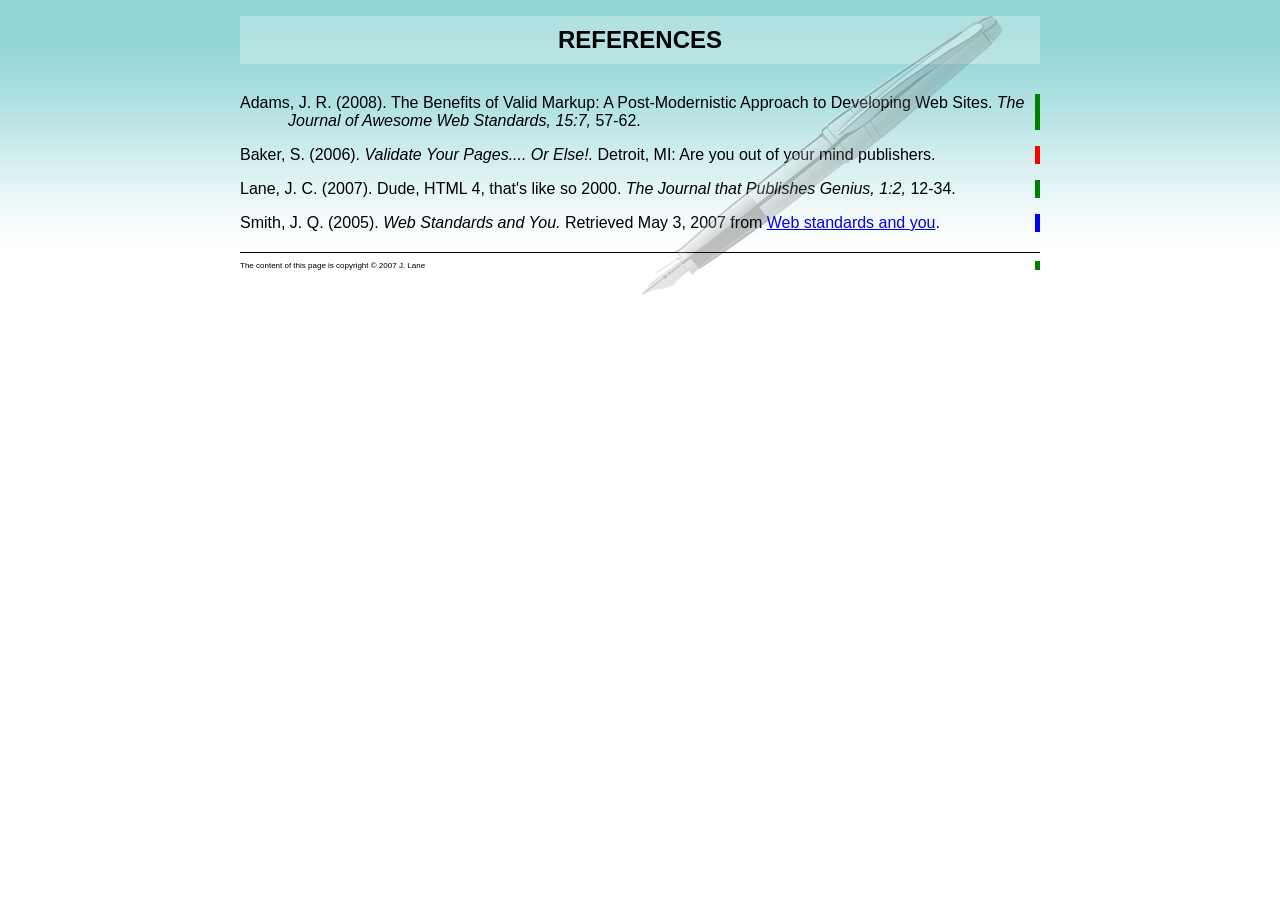
<file: index.html>
<!DOCTYPE html>

<html>
	<head>
  		<meta charset="utf-8" />
  		<title>References</title>
  		<style type="text/css">
    		@import url("styles.css");
 		</style>
	</head>
	<body>
 		<div id="bggraphic"></div>
  		<div id="header">
    		<h1>References</h1>
  		</div>
  		<div id="references">
    		<cite id="article">Adams, J. R. (2008). The Benefits of Valid Markup:
     A Post-Modernistic Approach to Developing Web Sites. <em>The Journal
     of Awesome Web Standards, 15:7,</em> 57-62.</cite>
    		<cite class="book">Baker, S. (2006). <em>Validate Your Pages....
     Or Else!.</em> Detroit, MI: Are you out of your mind publishers.</cite>
    		<cite id="article">Lane, J. C. (2007). Dude, HTML 4, that's like
     so 2000. <em>The Journal that Publishes Genius, 1:2, </em> 12-34.</cite>
    		<cite class="website">Smith, J. Q. (2005). <em>Web Standards and You.</em>
     Retrieved May 3, 2007 from <a href="http://www.webstandardsandyou.com/">
     Web standards and you</a>.</cite>
  		</div>
  		<div id="footer">
    		<p id="article">The content of this page is copyright © 2007 
      <a href="mailto:jonathanlane@gmail.com">J. Lane</a></p>
  		</div>
	</body>
</html>
</file>
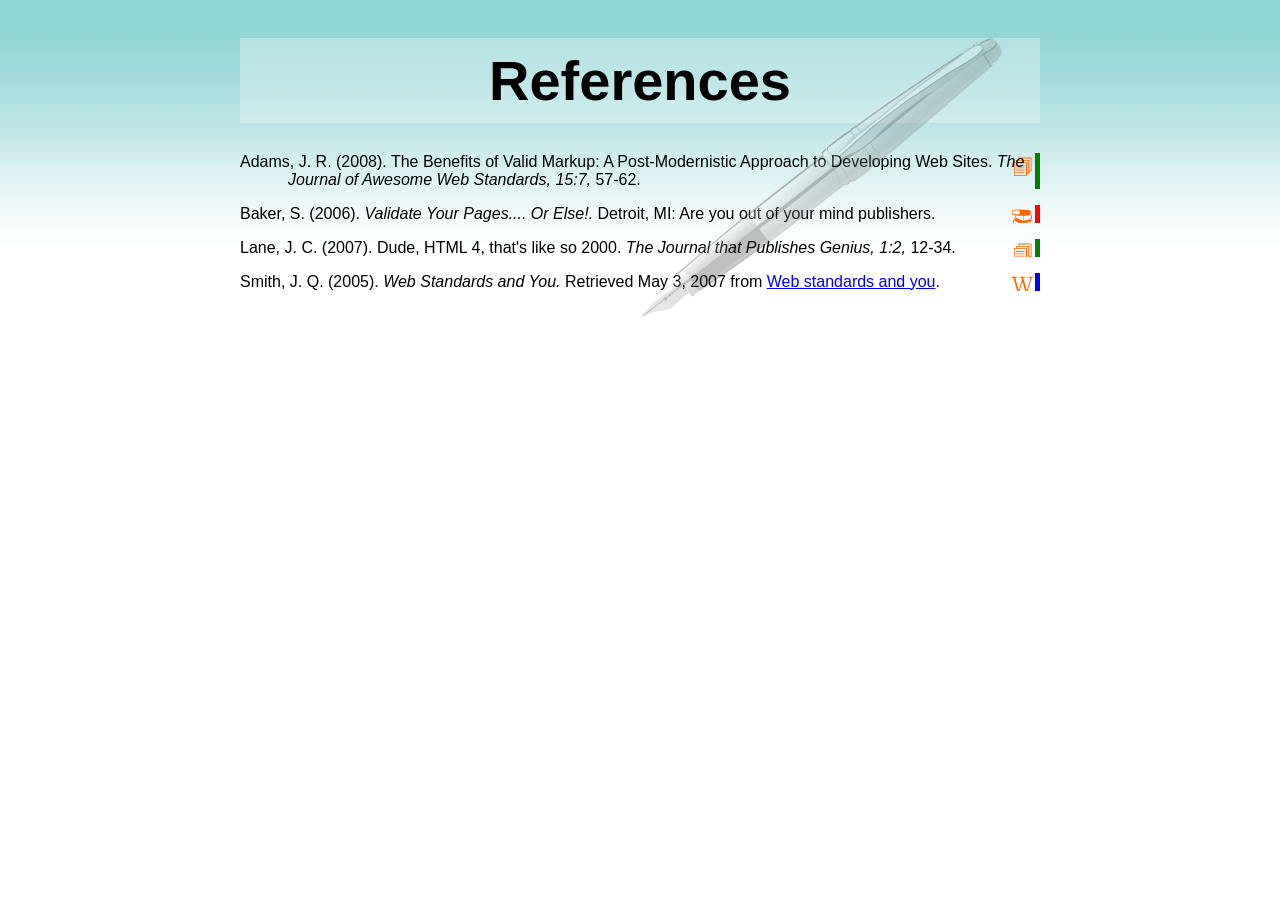
<file: A1/index.html>
<!DOCTYPE html>

<html>
<head>
  <meta charset="utf-8" />
  <title>References</title>
  <style type="text/css">
    @import url("style.css");
  </style>
</head>
<body>
  <div id="bggraphic"></div>
  <div id="header">
    <h1>References</h1>
  </div>
  <div id="references">
    <cite class="article">Adams, J. R. (2008). The Benefits of Valid Markup:
     A Post-Modernistic Approach to Developing Web Sites. <em>The Journal
     of Awesome Web Standards, 15:7,</em> 57-62.</cite>
    <cite class="book">Baker, S. (2006). <em>Validate Your Pages....
     Or Else!.</em> Detroit, MI: Are you out of your mind publishers.</cite>
    <cite class="article">Lane, J. C. (2007). Dude, HTML 4, that's like
     so 2000. <em>The Journal that Publishes Genius, 1:2, </em> 12-34.</cite>
    <cite class="website">Smith, J. Q. (2005). <em>Web Standards and You.</em>
     Retrieved May 3, 2007 from <a href="http://www.webstandardsandyou.com/">
     Web standards and you</a>.</cite>
  </div>
  <div id="footer">
    <p>The content of this page is copyright � 2007 
      <a href="mailto:jonathanlane@gmail.com">J. Lane</a></p>
  </div>
</body>
</html>
</file>
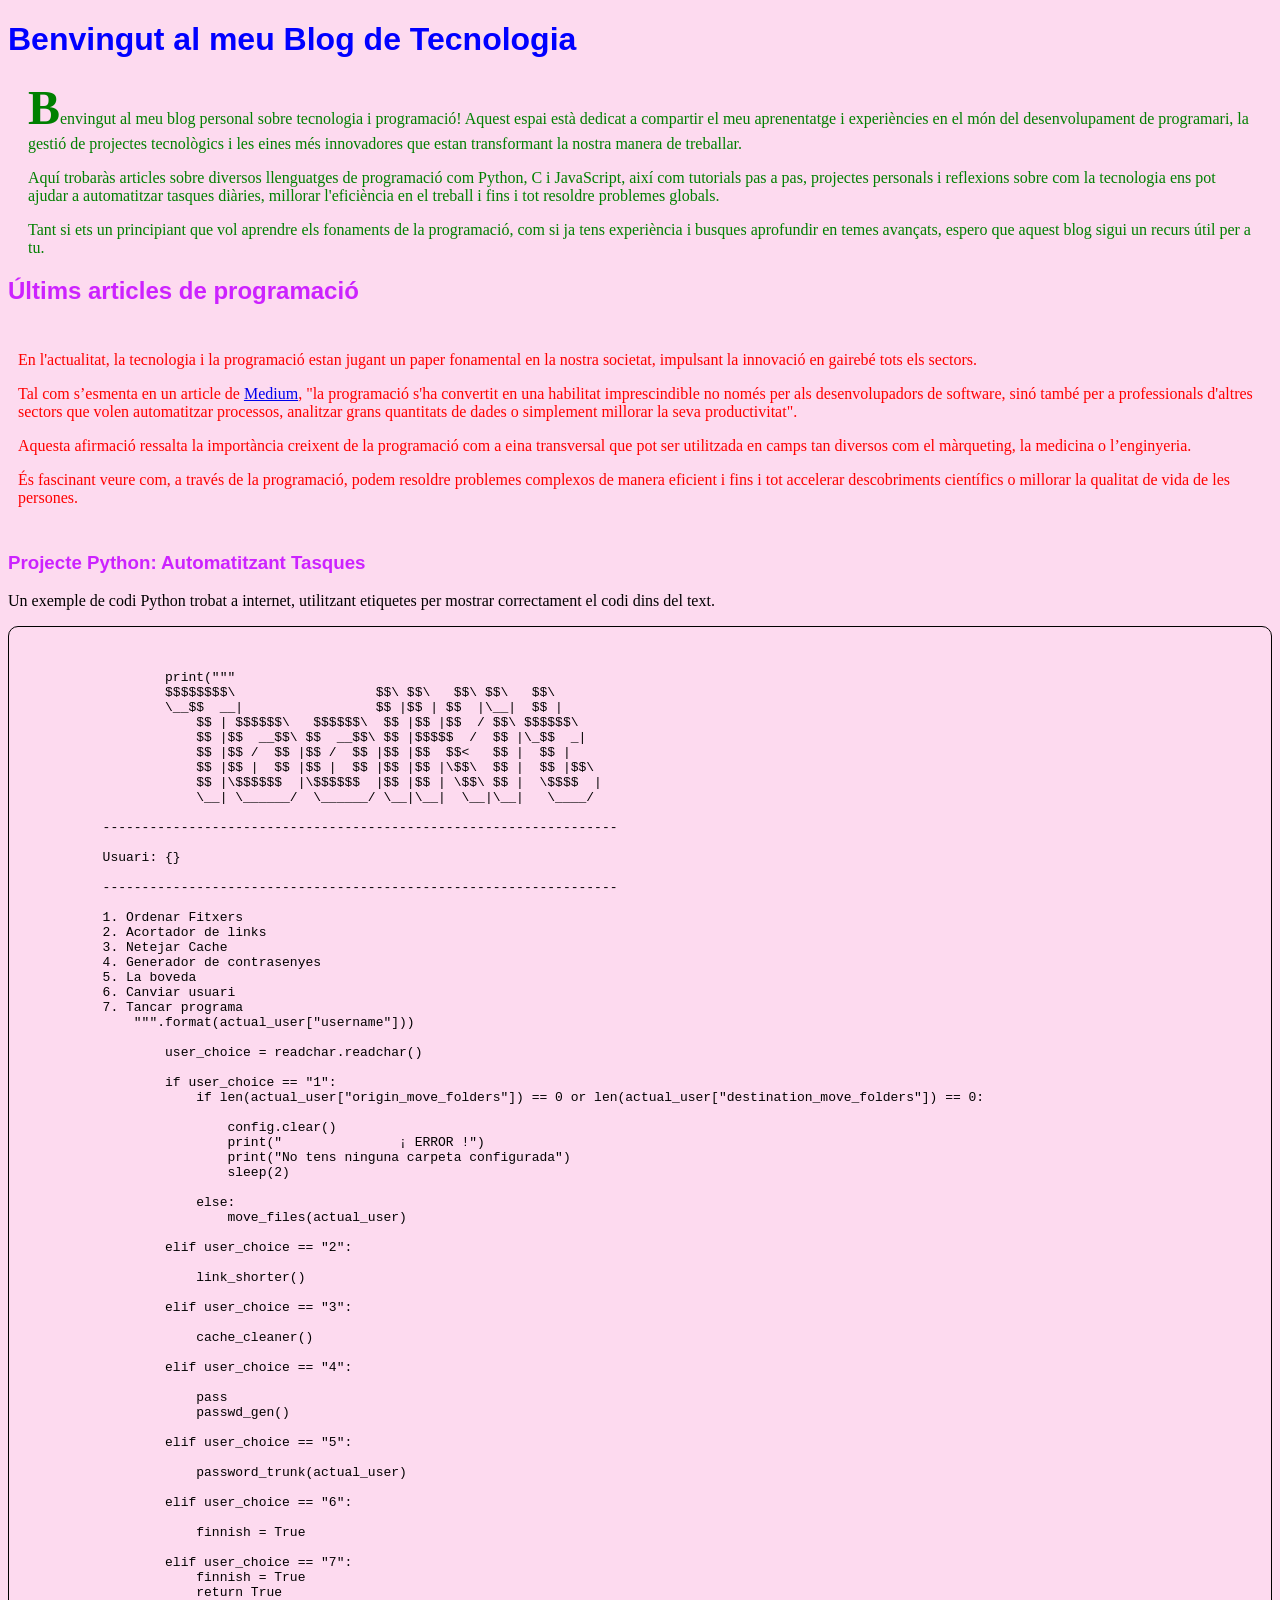
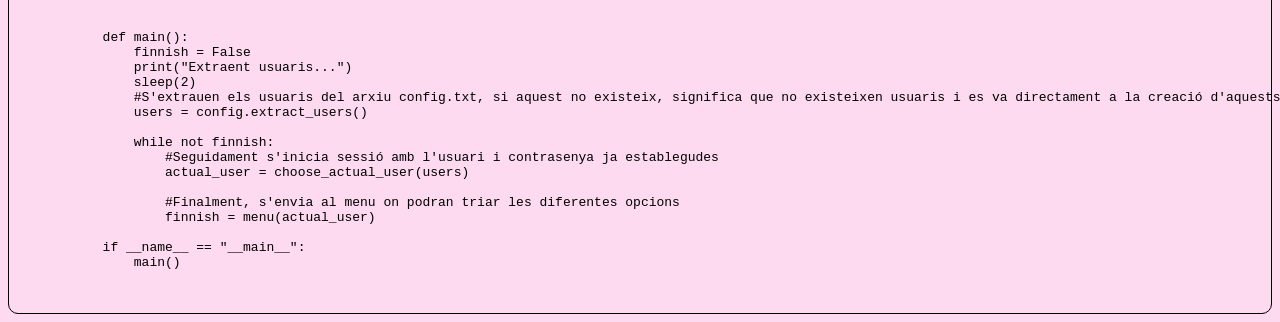
<file: A2/index.html>
<!DOCTYPE html>
<html lang="es">
<head>
    <meta charset="UTF-8">
    <meta name="description" content="Compartint projectes, codis i coneixements sobre tecnologia, programació i més">
    <meta name="author" content="Walid El Ourfi">
    <meta name="viewport" content="width=device-width, initial-scale=1.0">
    <link rel="stylesheet" href="style.css">
    <title>Blog de Tecnologia i Programació</title>
</head>
<body>
    <h1>Benvingut al meu Blog de Tecnologia</h1>
    <div class="Paragraf1">
        <p id="Special"> 
            Benvingut al meu blog personal sobre tecnologia i programació! 
            Aquest espai està dedicat a compartir el meu aprenentatge i experiències en el 
            món del desenvolupament de programari, la gestió de projectes tecnològics i les eines més 
            innovadores que estan transformant la nostra manera de treballar.</p>
        <p>
            Aquí trobaràs articles sobre diversos llenguatges de programació com Python, 
            C i JavaScript, així com tutorials pas a pas, projectes personals i reflexions sobre com la 
            tecnologia ens pot ajudar a automatitzar tasques diàries, millorar l'eficiència en el treball 
            i fins i tot resoldre problemes globals.
        </p>
        <p>
            Tant si ets un principiant que vol aprendre els fonaments de la programació, com si ja tens 
            experiència i busques aprofundir en temes avançats, espero que aquest blog sigui un recurs útil per a tu.
        </p>
    </div>

    <h2>Últims articles de programació</h2>
    <div class="Paragraf2">
        <p>
            En l'actualitat, la tecnologia i la programació estan jugant un paper fonamental en 
            la nostra societat, impulsant la innovació en gairebé tots els sectors. 
        </p>
        <p>
            Tal com s’esmenta en un article de <a href="https://medium.com">Medium</a>, "la programació s'ha convertit en una habilitat 
            imprescindible no només per als desenvolupadors de software, sinó també per a professionals 
            d'altres sectors que volen automatitzar processos, analitzar grans quantitats de dades o 
            simplement millorar la seva productivitat".
        </p>
        <p>
            Aquesta afirmació ressalta la importància creixent de la programació com a eina transversal que pot ser utilitzada en camps tan diversos com el màrqueting, la medicina o l’enginyeria.
        </p>
        <p>
            És fascinant veure com, a través de la programació, podem resoldre problemes 
            complexos de manera eficient i fins i tot accelerar descobriments científics o millorar la qualitat de vida de les persones.
        </p>
    </div>

    <h3>Projecte Python: Automatitzant Tasques</h3>
    <p id="TextPython"> Un exemple de codi Python trobat a internet, utilitzant etiquetes per mostrar correctament el codi dins del text.</p>
    <div id="codigo">
        <pre>
        <code>
            
                    print(""" 
                    $$$$$$$$\                  $$\ $$\   $$\ $$\   $$\     
                    \__$$  __|                 $$ |$$ | $$  |\__|  $$ |    
                        $$ | $$$$$$\   $$$$$$\  $$ |$$ |$$  / $$\ $$$$$$\   
                        $$ |$$  __$$\ $$  __$$\ $$ |$$$$$  /  $$ |\_$$  _|  
                        $$ |$$ /  $$ |$$ /  $$ |$$ |$$  $$<   $$ |  $$ |    
                        $$ |$$ |  $$ |$$ |  $$ |$$ |$$ |\$$\  $$ |  $$ |$$\ 
                        $$ |\$$$$$$  |\$$$$$$  |$$ |$$ | \$$\ $$ |  \$$$$  |
                        \__| \______/  \______/ \__|\__|  \__|\__|   \____/ 

            ------------------------------------------------------------------

            Usuari: {} 

            ------------------------------------------------------------------

            1. Ordenar Fitxers
            2. Acortador de links
            3. Netejar Cache
            4. Generador de contrasenyes
            5. La boveda
            6. Canviar usuari
            7. Tancar programa
                """.format(actual_user["username"]))

                    user_choice = readchar.readchar()

                    if user_choice == "1":
                        if len(actual_user["origin_move_folders"]) == 0 or len(actual_user["destination_move_folders"]) == 0:
                            
                            config.clear()
                            print("               ¡ ERROR !")
                            print("No tens ninguna carpeta configurada")
                            sleep(2)
                        
                        else:
                            move_files(actual_user)
                    
                    elif user_choice == "2":
                    
                        link_shorter()
                    
                    elif user_choice == "3":
                        
                        cache_cleaner()
                
                    elif user_choice == "4":

                        pass
                        passwd_gen()
                    
                    elif user_choice == "5":
                        
                        password_trunk(actual_user)

                    elif user_choice == "6":

                        finnish = True

                    elif user_choice == "7":
                        finnish = True
                        return True


            def main():
                finnish = False
                print("Extraent usuaris...")
                sleep(2)
                #S'extrauen els usuaris del arxiu config.txt, si aquest no existeix, significa que no existeixen usuaris i es va directament a la creació d'aquests
                users = config.extract_users()
                
                while not finnish:
                    #Seguidament s'inicia sessió amb l'usuari i contrasenya ja establegudes
                    actual_user = choose_actual_user(users)
                    
                    #Finalment, s'envia al menu on podran triar les diferentes opcions
                    finnish = menu(actual_user)

            if __name__ == "__main__":
                main()
        </code>
        </pre>
    </div>


</body>
</html>
</file>
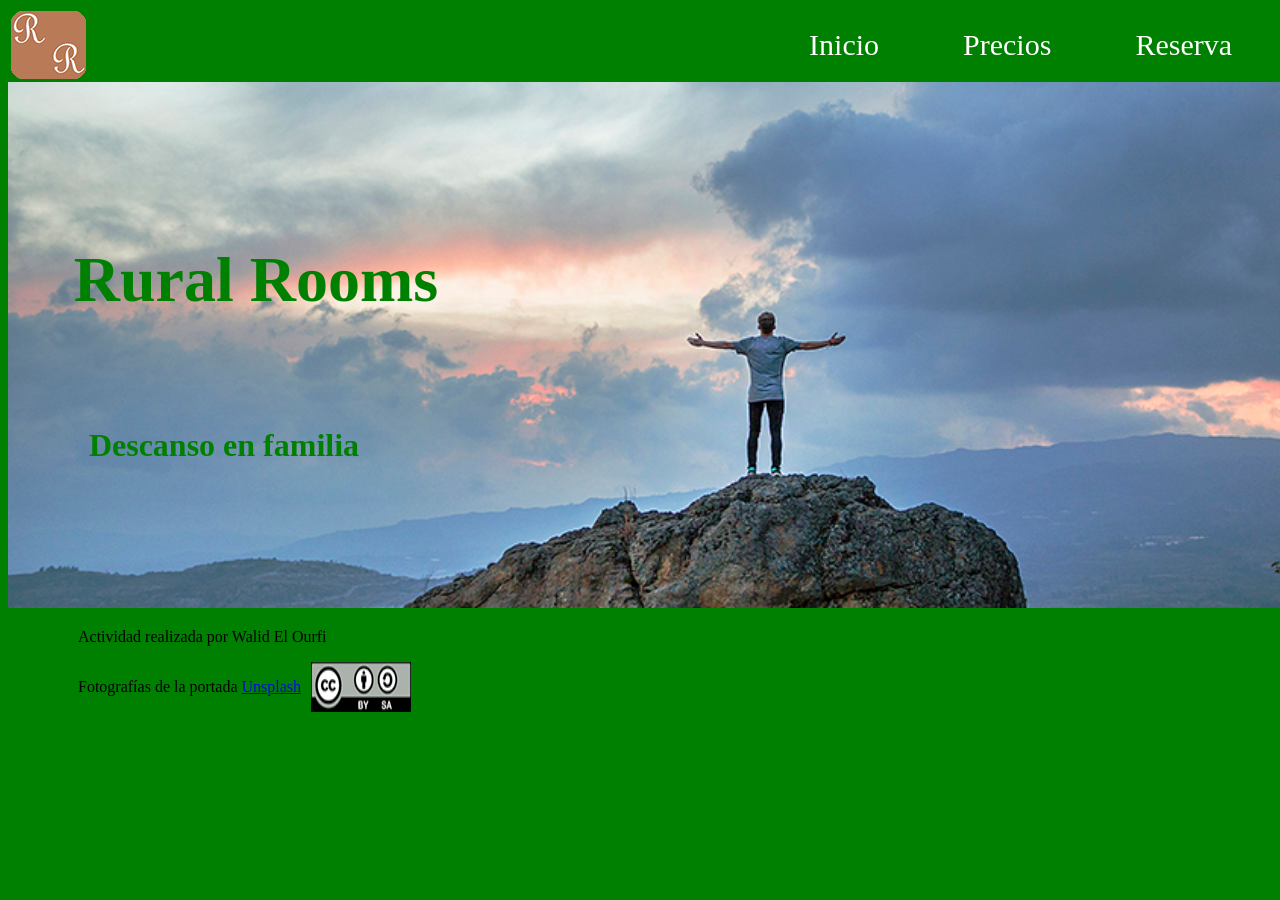
<file: A4/index.html>
<!DOCTYPE html>
<html lang="es">
<head>
    <meta charset="UTF-8">
    <meta name="viewport" content="width=device-width, initial-scale=1.0">
    <meta name="description" content="Rural Rooms, Habitatge a la natura">
    <meta name="keywords" content="Rural Rooms, Habitatge a la natura">
    <meta name="author" content="Walid El Ourfi">
    <link rel="icon" href="img/RRLogo.png">
    <title>Rural Rooms</title>
    <link rel="stylesheet" href="style.css">
</head>
<body>
    <header>
        <img class="site_logo_header" src="img/RRLogo.png" alt="Site Logo Rural Rooms">
        <nav>
            <a class="indexes" href="index.html">Inicio</a>
            <a class="indexes" href="precios.html">Precios</a>
            <a class="indexes" href="reserva.html">Reserva</a>
        </nav>
    </header>
    <img id="main_image" alt="Senyor adorant la natura" src="img/fondoindex.jpg">
    <h1 id="rr_inside_image">Rural Rooms</h1>
    <h2 id="slogan__inside_image">Descanso en familia</h2>

    <footer>
        <div class="margin_footer">
            <p>
                Actividad realizada por Walid El Ourfi 
            </p>
            <div class="footer_unsplash">
                <p>
                    Fotografías de la portada <a href="http://creativecommons.org/licenses/by-sa/4.0/.">Unsplash</a>
                </p>
                <img alt="Creative Commons Logo" src="img/creative-commons.png">
            </div>
        </div>
    </footer>
</body>
</html>
</file>
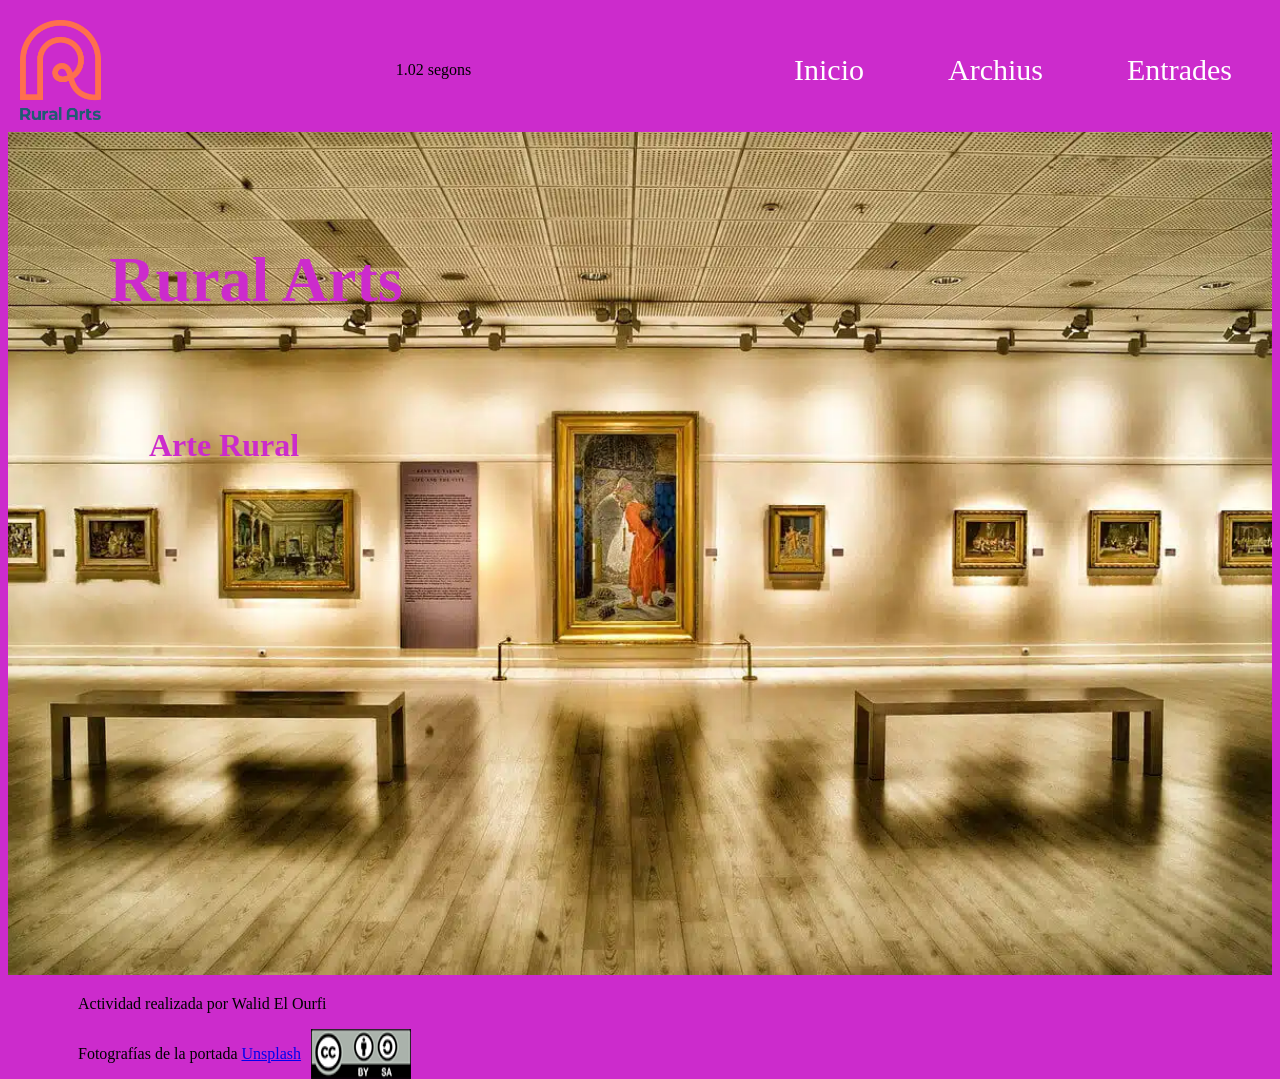
<file: A5/index.html>
<!DOCTYPE html>
<html lang="es">
<head>
    <meta charset="UTF-8">
    <meta name="viewport" content="width=device-width, initial-scale=1.0">
    <meta name="description" content="Rural Arts, Art Rural">
    <meta name="keywords" content="Rural Arts, Art Rural">
    <meta name="author" content="Walid El Ourfi">
    <link rel="icon" href="img/may.webp">
    <title>Rural Arts</title>
    <link rel="stylesheet" href="style.css">
    <script src="js/forIndex.js"></script>
</head>
<body>
    <header>    
        <img id="site_logo_header" src="img/may.webp" alt="Site Logo Rural Arts">
        <a id="durationLink">0 segons</a>
        <nav>
            <a class="indexes" href="index.html">Inicio</a>
            <a class="indexes" href="archive.html">Archius</a>
            <a class="indexes" href="entrades.html">Entrades</a>
        </nav>
    </header>
    <img id="main_image" alt="Senyor adorant la natura" src="img/galeria.webp">
    <h1 id="rr_inside_image">Rural Arts</h1>
    <h2 id="slogan__inside_image">Arte Rural</h2>

    <footer>
        <div class="margin_footer">
            <p>
                Actividad realizada por Walid El Ourfi 
            </p>
            <div class="footer_unsplash">
                <p>
                    Fotografías de la portada <a href="http://creativecommons.org/licenses/by-sa/4.0/.">Unsplash</a>
                </p>
                <img alt="Creative Commons Logo" src="img/creative-commons.png">
            </div>
        </div>
    </footer>
</body>
</html>
</file>
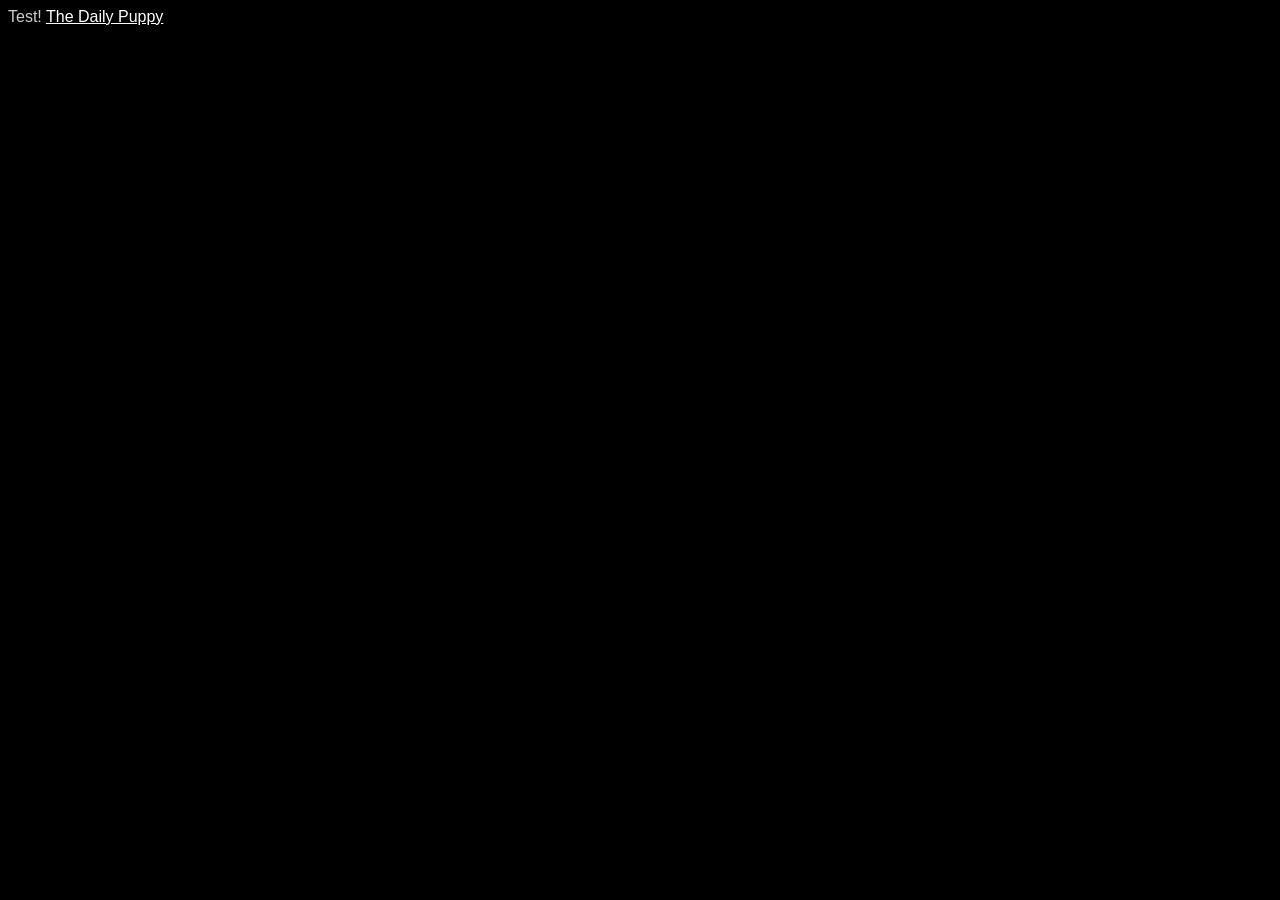
<file: css i javascript per separat.html>
<!DOCTYPE html>
<html>
<head>
   <title>Breeding Dogs–Tips about Alsatians</title>
   <meta name="description" content="How to breed Alsatians, tips on proper
    breeding and information about common issues with this breed.">
   <meta name="keywords" content="Dogs,Alsatian,Breeding,Dog,Tips,Free,Pet">
   <link rel="stylesheet" type="text/css" media="screen" href="screenstyles.css">
   <link rel="stylesheet" type="text/css" media="print" href="printstyles.css">
   <script src="leaving.js"></script>
</head>
<body>
Test!
<a href="http://dailypuppy.com" onclick="return leave()">The Daily Puppy</a>
</body>
</html>
</file>
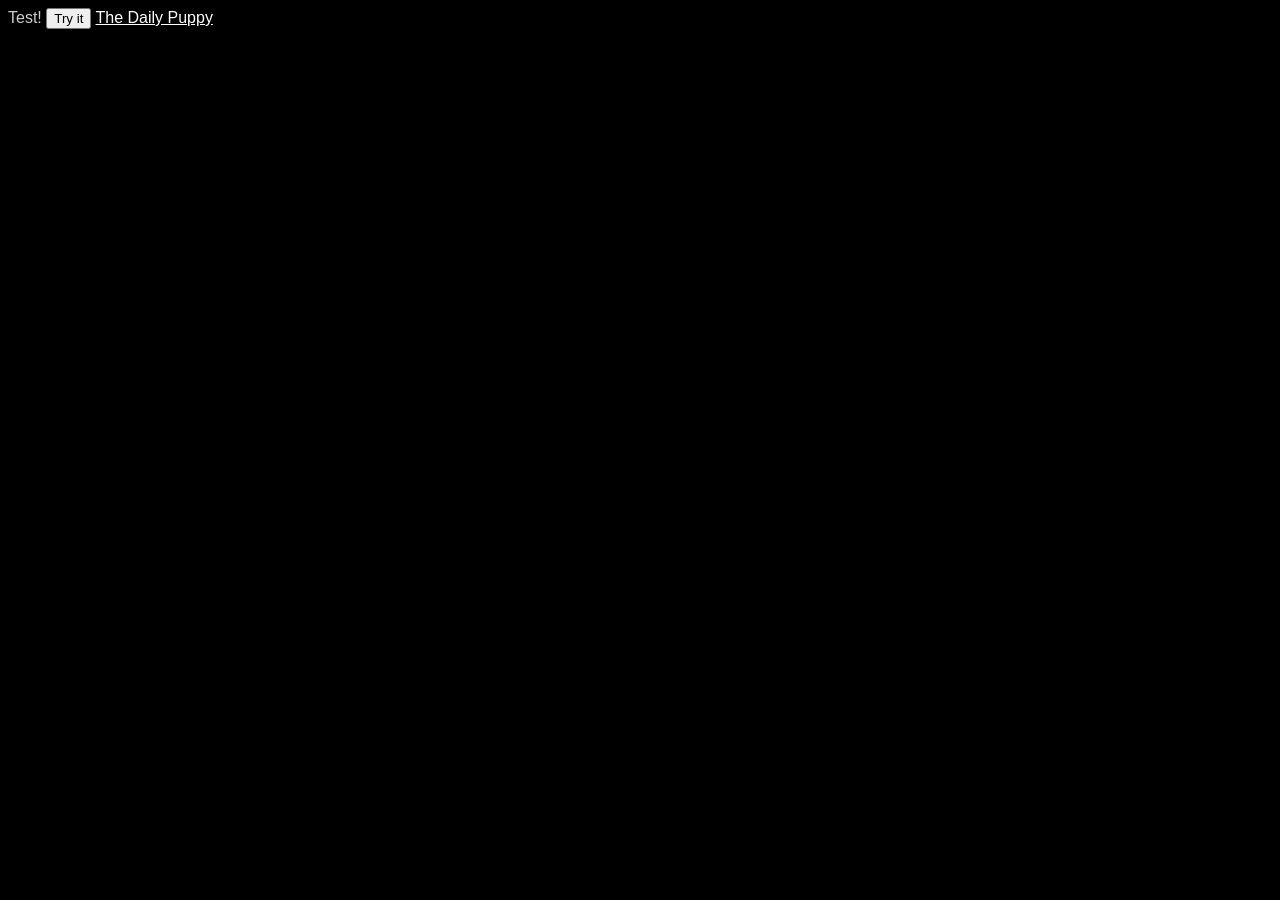
<file: test_javascript1.html>
<!DOCTYPE html>
<html>
<head>
   <title>Breeding Dogs–Tips about Alsatians</title>
   <meta charset="utf-8" />
   <meta name="description" content="How to breed Alsatians, tips on proper
    breeding and information about common issues with this breed.">
   <meta name="keywords" content="Dogs,Alsatian,Breeding,Dog,Tips,Free,Pet">
   <style type="text/css" media="screen">
      body{
         background:#000;
         color:#ccc;
         font-family: helvetica, arial, sans-serif;
      }
      a {color:#fff}
   </style>
   <style type="text/css" media="print">
      body{
         background:#fff;
         color:#000;
         font-family: helvetica, arial, sans-serif;
         font-size:300%;
      }
   </style>
   <script>
      function leave(){
         confirm("This will take you to another site,\n are you sure you want to go?");
      }
   </script>
</head>
<body>
Test!
<button onclick="leave()">Try it</button>
<a href="http://dailypuppy.com" onclick="return leave()">The Daily Puppy</a>
</body>
</file>
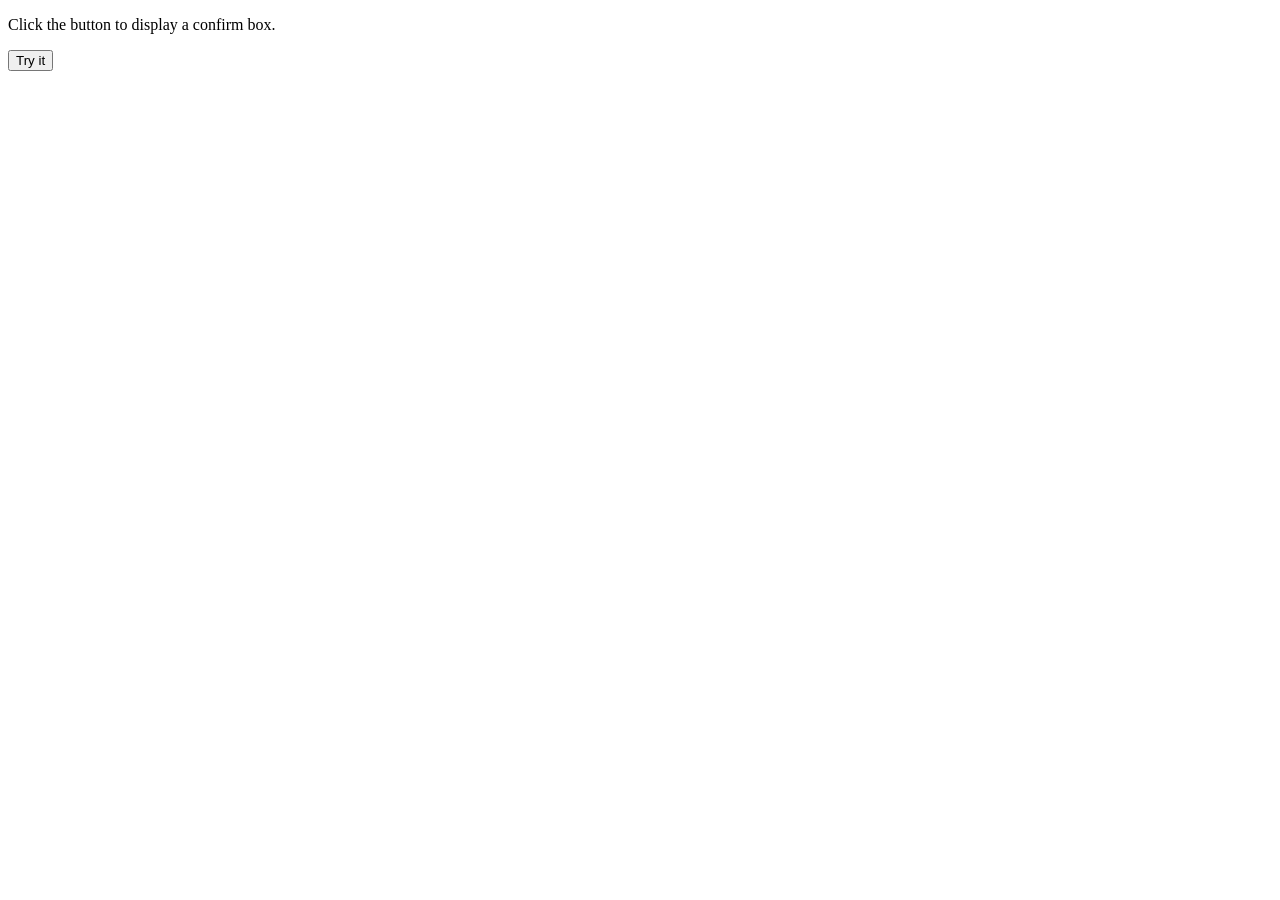
<file: test_javascript2.html>
<!DOCTYPE html>
<html>
<head>
<script>
function myFunction() {
    confirm("Press a button!");
}
</script>
</head>
<body>

<p>Click the button to display a confirm box.</p>

<button onclick="myFunction()">Try it</button>



</body>
</html>
</file>
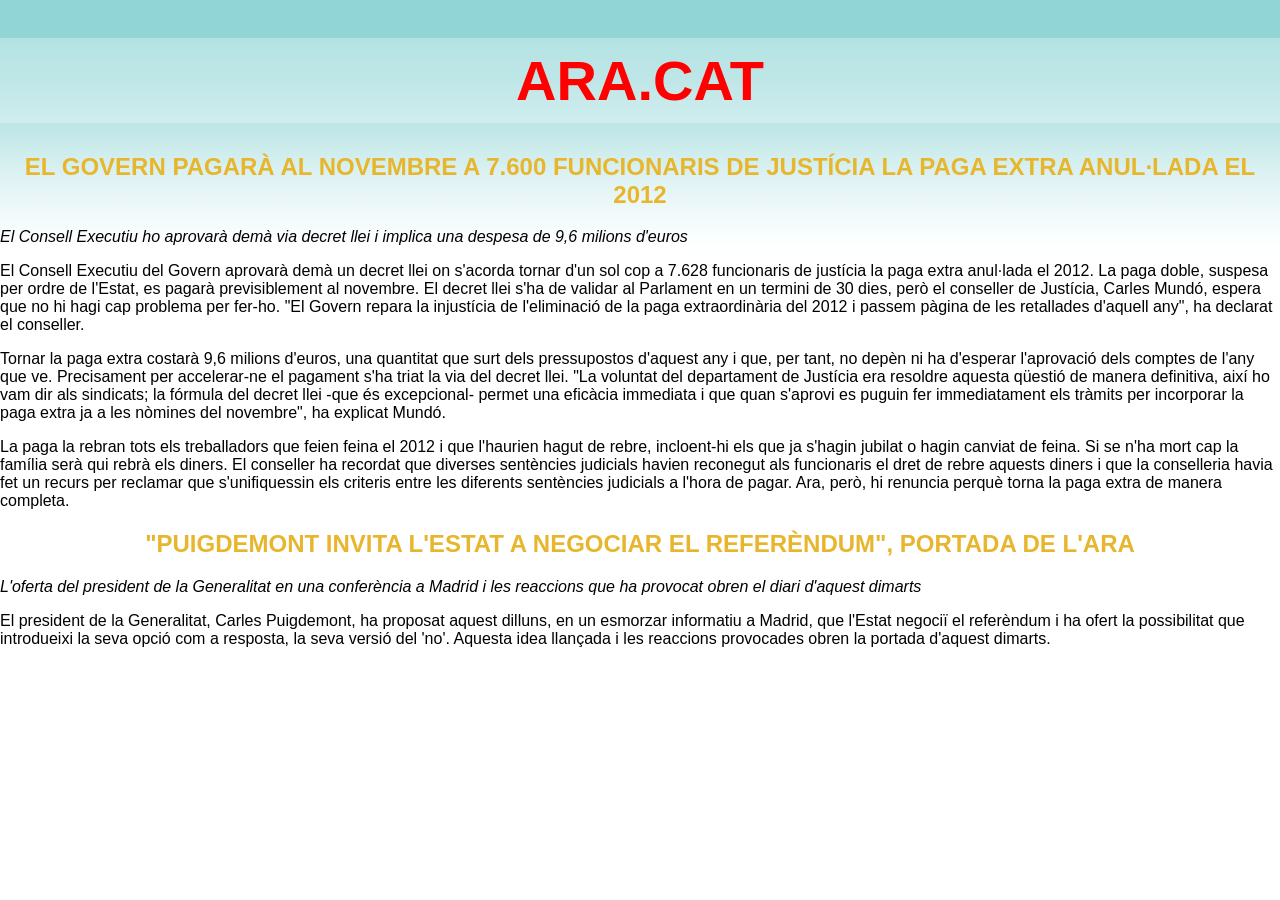
<file: A1/A1_ex5_text.html>
<!DOCTYPE html>

<html>
    <header>
        <meta charset="utf-8">
        <title>A1_ex5</title>
        <link rel="stylesheet" href="A1_ex5_Cognom_Nom.css">
    </header>
    <body>
        <h1>ARA.CAT</h1>
        <h2>EL GOVERN PAGARÀ AL NOVEMBRE A 7.600 FUNCIONARIS DE JUSTÍCIA LA PAGA EXTRA ANUL·LADA EL 2012</h2>   
        
        <cite class="article">El Consell Executiu ho aprovarà demà via decret llei i implica una despesa de 9,6 milions d'euros</cite>
        
        <p>
            El Consell Executiu del Govern aprovarà demà un decret llei on s'acorda tornar d'un sol cop a 7.628 funcionaris de justícia 
            la paga extra anul·lada el 2012. La paga doble, suspesa per ordre de l'Estat, es pagarà previsiblement al novembre. El decret 
            llei s'ha de validar al Parlament en un termini de 30 dies, però el conseller de Justícia, Carles Mundó, espera que no hi hagi cap 
            problema per fer-ho. "El Govern repara la injustícia de l'eliminació de la paga extraordinària del 2012 i passem pàgina de les retallades 
            d'aquell any", ha declarat el conseller.
        </p>
        <p>
            Tornar la paga extra costarà 9,6 milions d'euros, una quantitat que surt dels pressupostos d'aquest any i 
            que, per tant, no depèn ni ha d'esperar l'aprovació dels comptes de l'any que ve. Precisament per accelerar-ne 
            el pagament s'ha triat la via del decret llei. "La voluntat del departament de Justícia era resoldre aquesta qüestió 
            de manera definitiva, així ho vam dir als sindicats; la fórmula del decret llei -que és excepcional- permet una eficàcia 
            immediata i que quan s'aprovi es puguin fer immediatament els tràmits per incorporar la paga extra ja a les nòmines del 
            novembre", ha explicat Mundó.
        </p>
        <p>
            La paga la rebran tots els treballadors que feien feina el 2012 i que l'haurien hagut de rebre, incloent-hi els 
            que ja s'hagin jubilat o hagin canviat de feina. Si se n'ha mort cap la família serà qui rebrà els diners. El 
            conseller ha recordat que diverses sentències judicials havien reconegut als funcionaris el dret de rebre aquests 
            diners i que la conselleria havia fet un recurs per reclamar que s'unifiquessin els criteris entre les diferents 
            sentències judicials a l'hora de pagar. Ara, però, hi renuncia perquè torna la paga extra de manera completa.
        </p>
        <h2>"PUIGDEMONT INVITA L'ESTAT A NEGOCIAR EL REFERÈNDUM", PORTADA DE L'ARA</h2>
        <cite class="article">L'oferta del president de la Generalitat en una conferència a Madrid i les reaccions que ha provocat obren el diari d'aquest dimarts</cite>
        <p>
            El president de la Generalitat, Carles Puigdemont, ha proposat aquest dilluns, en un esmorzar 
            informatiu a Madrid, que l'Estat negociï el referèndum i ha ofert la possibilitat que introdueixi la seva opció com a 
            resposta, la seva versió del 'no'. Aquesta idea llançada i les reaccions provocades obren la portada d'aquest dimarts.
        </p>
    </body>
</html>
</file>
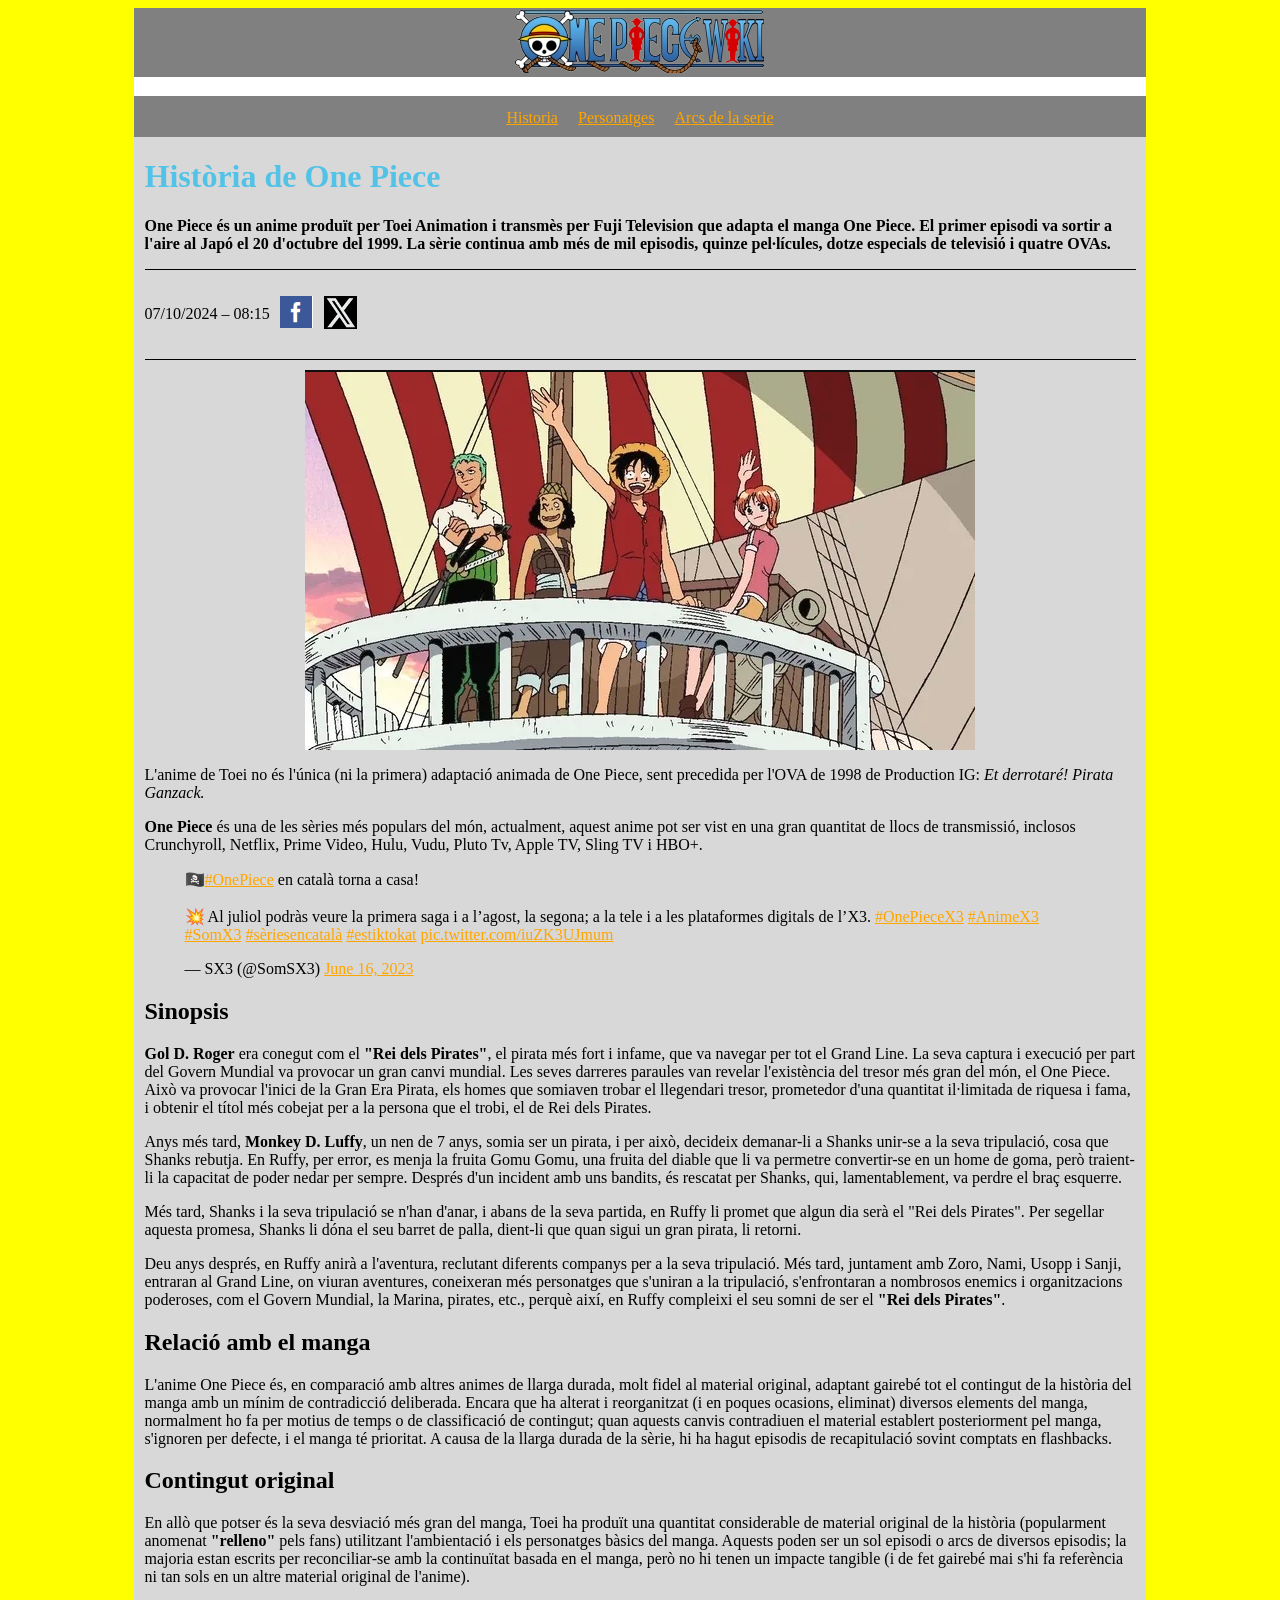
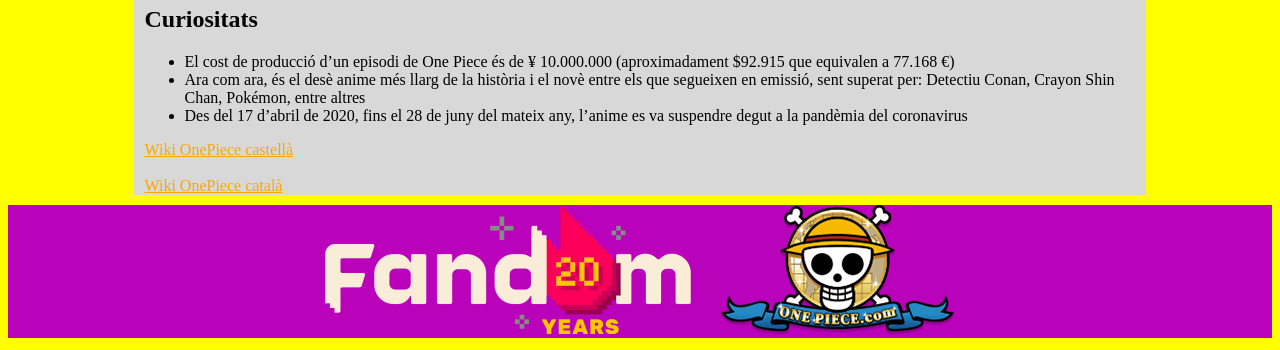
<file: A2/serie-historia.html>
<!DOCTYPE html>
<html lang="es">
<head>
    <meta charset="UTF-8">
    <meta name="viewport" content="width=device-width, initial-scale=1.0">
    <meta name="description" content="Pagina on s'explica la historia de One Piece">
    <meta name="keywords" content="One Piece en catala, One piece, One Piece Wiki">
    <meta name="author" content="Walid El Ourfi">
    <link rel="icon" href="img/logo_onepiece.png">
    <title>Historia</title>
    <link rel="stylesheet" href="serie-historia.css">
</head>
<body>
    <div class="main_page">
        <header>
            <img class="site_logo_header" src="img/Site-OnePiece_logo.webp" alt="Site Logo One Piece">
            <div id="space"></div>
            <nav>
                <a class="indexes" href="serie-historia.html">Historia</a>
                <a class="indexes" href="serie-personatges.html">Personatges</a>
                <a class="indexes" href="serie-llistat-arcs.html">Arcs de la serie</a>
            </nav>
        </header>
        <main>
            <div class="main_content">
                <div class="Paragraf1_Historia">
                    <h1>Història de One Piece</h1>
                    <p>
                        <b>
                            One Piece és un anime produït per Toei Animation i transmès per Fuji Television que 
                            adapta el manga One Piece. El primer episodi va sortir a l'aire al Japó el 20 d'octubre del 1999. 
                            La sèrie continua amb més de mil episodis, quinze pel·lícules, dotze especials de televisió i quatre OVAs.
                        </b>
                    </p>
                    <div class="ref_twitter_p1">
                        <p>07/10/2024 – 08:15
                        <a class="social" href="https://www.facebook.com/"><img src="img/ico_facebook.png" alt="Facebook Icon"></a>
                        <a class="social" href="https://x.com"><img src="img/ico_x.png" alt="X Icon"></a>
                        </p>
                    </div>
                    <img id="img_OnePiece" src="img/one_piece.png" alt="One Piece Crew saying hello">
                    <p>
                        L'anime de Toei no és l'única (ni la primera) adaptació animada de One Piece, 
                        sent precedida per l'OVA de 1998 de Production IG: <em>Et derrotaré! Pirata Ganzack.</em>
                    </p>
                    <p>
                        <b>One Piece</b> és una de les sèries més populars del món, actualment, 
                        aquest anime pot ser vist en una gran quantitat de llocs de transmissió, inclosos 
                        Crunchyroll, Netflix, Prime Video, Hulu, Vudu, Pluto Tv, Apple TV, Sling TV i HBO+.
                    </p>
                    <blockquote class="twitter-tweet"><p lang="ca" dir="ltr">🏴‍☠️<a href="https://twitter.com/hashtag/OnePiece?src=hash&amp;ref_src=twsrc%5Etfw">#OnePiece</a> en català torna a casa! <br><br>💥 Al juliol podràs veure la primera saga i a l’agost, la segona; a la tele i a les plataformes digitals de l’X3. <a href="https://twitter.com/hashtag/OnePieceX3?src=hash&amp;ref_src=twsrc%5Etfw">#OnePieceX3</a> <a href="https://twitter.com/hashtag/AnimeX3?src=hash&amp;ref_src=twsrc%5Etfw">#AnimeX3</a> <a href="https://twitter.com/hashtag/SomX3?src=hash&amp;ref_src=twsrc%5Etfw">#SomX3</a> <a href="https://twitter.com/hashtag/s%C3%A8riesencatal%C3%A0?src=hash&amp;ref_src=twsrc%5Etfw">#sèriesencatalà</a> <a href="https://twitter.com/hashtag/estiktokat?src=hash&amp;ref_src=twsrc%5Etfw">#estiktokat</a> <a href="https://t.co/iuZK3UJmum">pic.twitter.com/iuZK3UJmum</a></p>&mdash; SX3 (@SomSX3) <a href="https://twitter.com/SomSX3/status/1669702155274539009?ref_src=twsrc%5Etfw">June 16, 2023</a></blockquote> <script async src="https://platform.twitter.com/widgets.js" charset="utf-8"></script>
                    <div class="Paragraf2_Historia">
                        <div class="sinopsis">
                            <h2>Sinopsis</h2>
                            <p>
                                <b>Gol D. Roger</b> era conegut com el <b>"Rei dels Pirates"</b>, el pirata més fort i infame, 
                                que va navegar per tot el Grand Line. La seva captura i execució per part del Govern Mundial 
                                va provocar un gran canvi mundial. Les seves darreres paraules van revelar l'existència del tresor
                                més gran del món, el One Piece. Això va provocar l'inici de la Gran Era Pirata, els homes que somiaven 
                                trobar el llegendari tresor, prometedor d'una quantitat il·limitada de riquesa i fama, i obtenir el títol més 
                                cobejat per a la persona que el trobi, el de Rei dels Pirates.
                            </p>
                            <p>
                                Anys més tard, <b>Monkey D. Luffy</b>, un nen de 7 anys, somia ser un pirata, i 
                                per això, decideix demanar-li a Shanks unir-se a la seva tripulació, cosa que 
                                Shanks rebutja. En Ruffy, per error, es menja la fruita Gomu Gomu, una fruita del 
                                diable que li va permetre convertir-se en un home de goma, però traient-li la capacitat de 
                                poder nedar per sempre. Després d'un incident amb uns bandits, és rescatat per Shanks, qui, 
                                lamentablement, va perdre el braç esquerre.
                            </p>
                            <p>
                                Més tard, Shanks i la seva tripulació se n'han d'anar, i abans de la seva partida, 
                                en Ruffy li promet que algun dia serà el "Rei dels Pirates". Per segellar aquesta promesa, 
                                Shanks li dóna el seu barret de palla, dient-li que quan sigui un gran pirata, li retorni.
                            </p>
                            <p>
                                Deu anys després, en Ruffy anirà a l'aventura, reclutant diferents companys per a la 
                                seva tripulació. Més tard, juntament amb Zoro, Nami, Usopp i Sanji, entraran al Grand Line, 
                                on viuran aventures, coneixeran més personatges que s'uniran a la tripulació, s'enfrontaran a 
                                nombrosos enemics i organitzacions poderoses, com el Govern Mundial, la Marina, pirates, etc., 
                                perquè així, en Ruffy compleixi el seu somni de ser el <b>"Rei dels Pirates"</b>.
                            </p>
                        </div>
                        <div class="relacio_manga">
                            <h2>Relació amb el manga</h2>
                            <p>
                                L'anime One Piece és, en comparació amb altres animes de llarga durada, molt fidel 
                                al material original, adaptant gairebé tot el contingut de la història del manga amb un 
                                mínim de contradicció deliberada. Encara que ha alterat i reorganitzat (i en poques ocasions, 
                                eliminat) diversos elements del manga, normalment ho fa per motius de temps o de classificació 
                                de contingut; quan aquests canvis contradiuen el material establert posteriorment pel manga, 
                                s'ignoren per defecte, i el manga té prioritat. A causa de la llarga durada de la sèrie, hi ha hagut 
                                episodis de recapitulació sovint comptats en flashbacks.
                            </p>
                        </div>
                        <div class="contingut_original">
                            <h2>Contingut original</h2>
                            <p>
                                En allò que potser és la seva desviació més gran del manga, Toei ha produït una quantitat 
                                considerable de material original de la història (popularment anomenat <b>"relleno"</b> pels fans) 
                                utilitzant l'ambientació i els personatges bàsics del manga. Aquests poden ser un sol episodi o 
                                arcs de diversos episodis; la majoria estan escrits per reconciliar-se amb la continuïtat basada en 
                                el manga, però no hi tenen un impacte tangible (i de fet gairebé mai s'hi fa referència ni tan sols en 
                                un altre material original de l'anime).
                            </p>
                        </div>
                        <div class="curiositats">
                            <h2>Curiositats</h2>
                            <ul>
                                <li>El cost de producció d’un episodi de One Piece és de ¥ 10.000.000 (aproximadament $92.915 que equivalen a 77.168 €) </li>
                                <li>Ara com ara, és el desè anime més llarg de la història i el novè entre els que segueixen en emissió, sent superat per: Detectiu Conan, Crayon Shin Chan, Pokémon, entre altres </li>
                                <li>Des del 17 d’abril de 2020, fins el 28 de juny del mateix any, l’anime es va suspendre degut a la pandèmia del coronavirus </li>
                            </ul>
                        </div> 
                        <a href="https://onepiece.fandom.com/es/wiki/Portada">Wiki OnePiece castellà</a>
                        <br>
                        <br>
                        <a href="https://onepiece.fandom.com/ca/wiki/Portada ">Wiki OnePiece català</a>
                    </div>
                </diV>
            </div>
        </main>
    </div>
    <footer>
        <a href="https://fandom.com"><img src="img/fandom20-footer-logo.webp" alt="Fandom Logo"></a>
        <a href="https://one-piece.com/index.html"><img src="img/logo_onepiece.png" alt="One Piece Logo"></a>
    </footer>
</body>
</html>
</file>
<file: A2/style.css>
body{
    font-family: serif;
    size: 1.2em;
    background-color: #fddaef;
    
}
p{
    size: 125%;
}
h1{
    color: blue;
    font-family: Arial;
}
h2, h3{
    color:  #cc22ff;
    font-family: Arial;
}
#codigo{
    border-style: solid;
    border-width: 1px;
    border-radius: 10px;
    border-color: black;
}
#Special::first-letter {
        font-weight: bold;
        font-size: 300%;
}
.Paragraf1{
    color: green;
    margin: 20px;
}
.Paragraf2{
    color: red;
    padding: 10px;
}
</file>
<file: A4/style.css>
html{
    background-color: green;
}
header{
    display: flex;
    justify-content: space-between;
    align-items: center;
    background-color: green;
}
body{
    margin-bottom: 0;
}
footer{
    margin-top: 0;
    padding-top: 0;
    background-color: green;
}
.indexes{
    font-size: 30px;
    color: white;
    text-decoration: none;
    margin: 40px;
}
.indexes:hover{
    color: black;
}
.footer_unsplash{
    display: flex;
}
.footer_unsplash img{
    margin-left: 10px;
}
.margin_footer{
    margin-left: 70px;
}
#main_image{
    width: 120%;
    position: relative;
}
#rr_inside_image{
    position: absolute;
    top: 200px;
    left: 20%;
    transform: translateX(-50%);
    font-size: 4em;
    color: green;
}
#slogan__inside_image{
    position: absolute;
    top: 400px;
    left: 17.5%;
    transform: translateX(-50%);
    font-size: 2em;
    color: green;
}
</file>
<file: A5/style.css>
html{
    background-color: rgb(204, 43, 204);
}
header{
    display: flex;
    justify-content: space-between;
    align-items: center;
    background-color: rgb(204, 43, 204);
}
body{
    margin-bottom: 0;
}
footer{
    margin-top: 0;
    padding-top: 0;
    background-color: rgb(204, 43, 204);
}
.indexes{
    font-size: 30px;
    color: white;
    text-decoration: none;
    margin: 40px;
}
.indexes:hover{
    color: black;
}
.footer_unsplash{
    display: flex;
}
.footer_unsplash img{
    margin-left: 10px;
}
.margin_footer{
    margin-left: 70px;
}
#main_image{
    width: 100%;
    height: 70%;
    position: relative;
}
#rr_inside_image{
    position: absolute;
    top: 200px;
    left: 20%;
    transform: translateX(-50%);
    font-size: 4em;
    color: rgb(204, 43, 204);
}
#slogan__inside_image{
    position: absolute;
    top: 400px;
    left: 17.5%;
    transform: translateX(-50%);
    font-size: 2em;
    color: rgb(204, 43, 204);
}
#durationLink{
    text-decoration: none;
}
#site_logo_header{
    height: 100px;
    width: auto;
    margin: 12px;
}
</file>
<file: screenstyles.css>
body{
	background:#000;
	color:#ccc;
	font-family: helvetica, arial, sans-serif;
}
a {color:#fff}
</file>
<file: printstyles.css>
body{
	background:#fff;
	color:#000;
	font-family: helvetica, arial, sans-serif;
	font-size:300%;
}
</file>
<file: A1/A1_ex5_Cognom_Nom.css>
body{
  background: #fff url('images/gradbg.jpg') top left repeat-x;
  color: #000;
  margin: 0;
  padding:0;
  border: 0;
  font-family: Verdana, Arial, sans-serif; font-size: 1em;
}

h1 {
  color: red;
  text-align: center;
  text-transform: uppercase;
  font-size: 3.5em;
  margin-bottom: 30px;
  background: url('images/headbg.png') top left repeat;
  padding: 10px 0;
}
h2{
  text-align: center;
  color: #e7b62d;
}

.article {
  font-size: medium;
  margin-bottom: 3.5em;
}
</file>
<file: A2/serie-historia.css>
html{
    background-color: yellow;
    font-family: serif, sans-serif;
}
.main_page{
    background-color: rgb(216, 216, 216);
    margin-left: 10%;
    margin-right: 10%; 
}
header{
    text-align: center;
    background-color: grey;
}
a{
    color: orange;
}
footer{
    text-align: center;
    background-color: rgb(185, 2, 185);
}
h1{
    color: rgb(82, 194, 231);
}
nav{
    margin: 0.3%;
    display: flex;
    align-items: center;
    justify-content: center;
    height: 100%;
}
a:hover{
    color: black;
}
footer > a{
    padding: 1%;
}
.main_content{
    margin: 1%;
}
.indexes{
    padding: 1%;
}
.ref_twitter_p1{
    border-top: 1px solid black;
    border-bottom: 1px solid black;
}
.social{
    margin: 10px;
    width: 24px;
    height: auto;
}
.ref_twitter_p1 p{
    display: flex;
    align-items: center;
}
#img_OnePiece{
    display: block;
    margin-top: 10px;
    margin-left: auto;
    margin-right: auto;
}
#space{
    height: 0.5cm;
    background-color: white;
}
</file>
